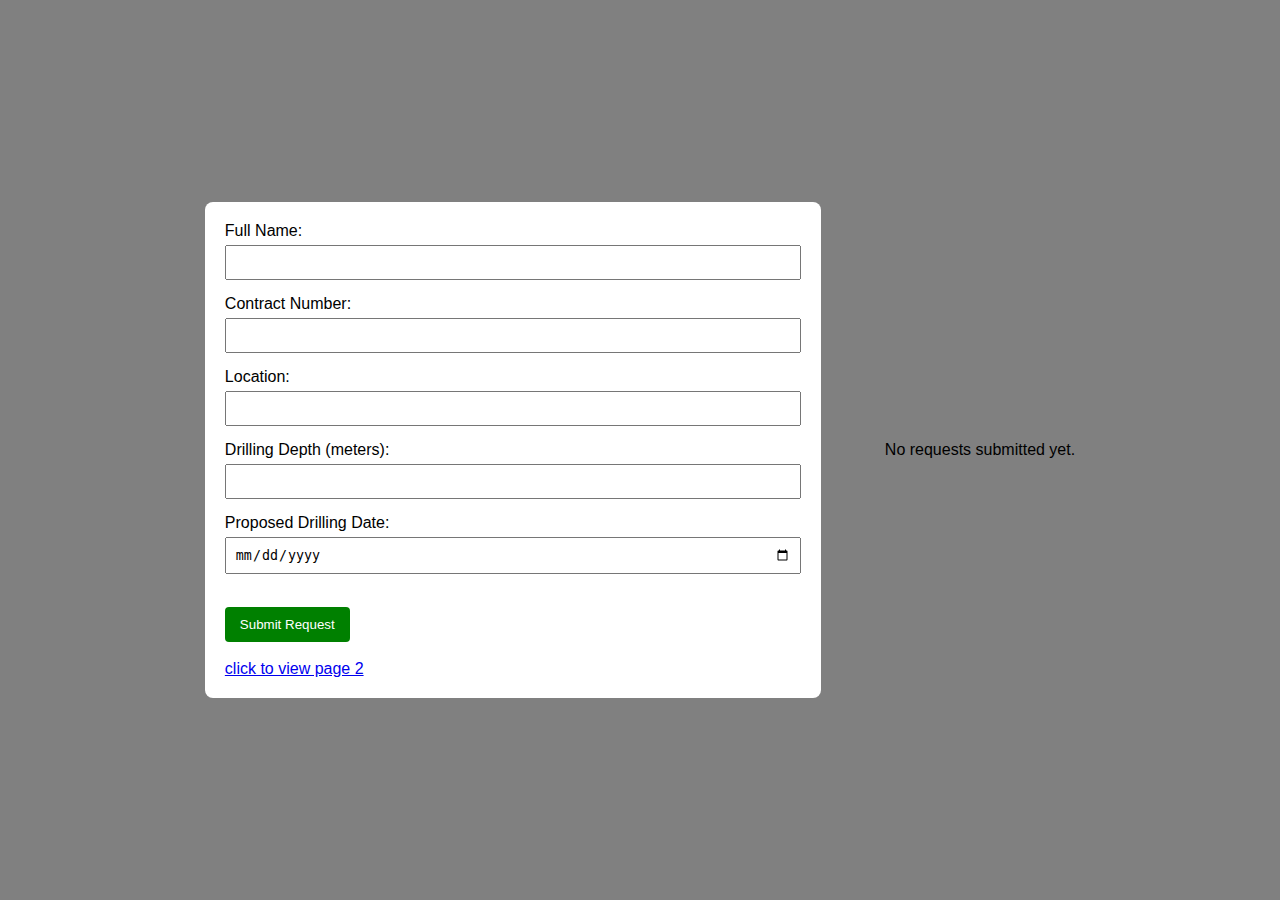
<file: index2.html>
<!DOCTYPE html>
<html lang="en">
    <head>
        <meta charset="UTF-8">
        <meta name="viewport" content="width=device-width, initial-scale=1.0">
        <title>Borehole Drilling Requests</title>
      <link rel="stylesheet" href="/index2.css">
    </head>
    <body>
        <form id="drillingRequestForm">
            <div>
              <label>Full Name:</label>
              <input type="text" id="fullName" name="fullName" required>
            </div>
            
            <div>
              <label>Contract Number:</label>
              <input type="text" id="contractNumber" name="contractNumber" required>
            </div>
            
            <div>
              <label>Location:</label>
              <input type="text" id="location" name="location" required>
            </div>
            
            <div>
              <label>Drilling Depth (meters):</label>
              <input type="number" id="drillingDepth" name="drillingDepth" required>
            </div>
            
            <div>
              <label>Proposed Drilling Date:</label>
              <input type="date" id="drillingDate" name="drillingDate" required>
            </div>
           <br> 
            <button type="submit">Submit Request</button>
            <br>
            <br>
            <a href="/index.html">click to view page 2</a>
          </form>

          <div id="clientRequestsList">
            <!-- Submitted requests will appear here -->
          </div>
          </div>
    <script src="/index2.js"></script>
</body>
</html>
</file>
<file: index2.css>
body {
    font-family: Arial, sans-serif;
    background-color: gray;
    display: flex;
    justify-content: center;
    align-items: center;
    height: 100vh;
    margin: 0;
}
.container {
    background-color: white;
    padding: 20px;
    border-radius: 8px;
    box-shadow: 0 0 10px rgba(0, 0, 0, 0.1);
    width: 100%;
    max-width: 600px;
}

form div {
    margin-bottom: 15px;
}

label {
    display: block;
    margin-bottom: 5px;
}

input[type="text"],
input[type="number"],
input[type="date"] {
    width: 100%;
    padding: 8px;
    box-sizing: border-box;
}

button {
    padding: 10px 20px;
    background-color: blue;
    color: white;
    border: none;
    border-radius: 4px;
    cursor: pointer;
}

button:hover {
    background-color: blue;
}

#requests-list {
    margin-top: 20px;
}

.request-item {
    background-color: white;
    padding: 10px;
    border: 1px solid white;
    margin-bottom: 10px;
    border-radius: 4px;
}

.request-item button {
    margin-right: 5px;
}

/* Add to your existing styles */
#drillingRequestForm {
    width: 45%;
    float: left;
    padding: 20px;
    background: white;
    border-radius: 8px;
    margin-right: 5%;
  }
  
  .client-details-view {
    width: 45%;
    float: right;
    padding: 20px;
    background: white;
    border-radius: 8px;
    max-height: 600px;
    overflow-y: auto;
  }
  
  .form-group {
    margin-bottom: 15px;
  }
  
  .form-group label {
    display: block;
    margin-bottom: 5px;
    font-weight: bold;
  }
  
  .form-group input {
    width: 100%;
    padding: 8px;
    border: 1px solid white;
    border-radius: 4px;
  }
  
  button[type="submit"] {
    background-color: green;
    color: white;
    padding: 10px 15px;
    border: none;
    border-radius: 4px;
    cursor: pointer;
  }
  
  button[type="submit"]:hover {
    background-color: green;
  }
  
  .request-item {
    margin-bottom: 15px;
    padding: 15px;
    background: white;
    border-radius: 4px;
    box-shadow: 0 2px 4px black;
  }
  
  .clearfix::after {
    content: "";
    clear: both;
    display: table;
  }

  /* delete request*/
  .delete-btn {
    background-color: #ff4444;
    color: white;
    border: none;
    padding: 5px 10px;
    border-radius: 3px;
    cursor: pointer;
  }
  
  .delete-btn:hover {
    background-color: #cc0000;
  }
    .edit-btn {
        background-color: #007bff;
        color: white;
        border: none;
        padding: 5px 10px;
        border-radius: 3px;
        cursor: pointer;
    }
</file>
